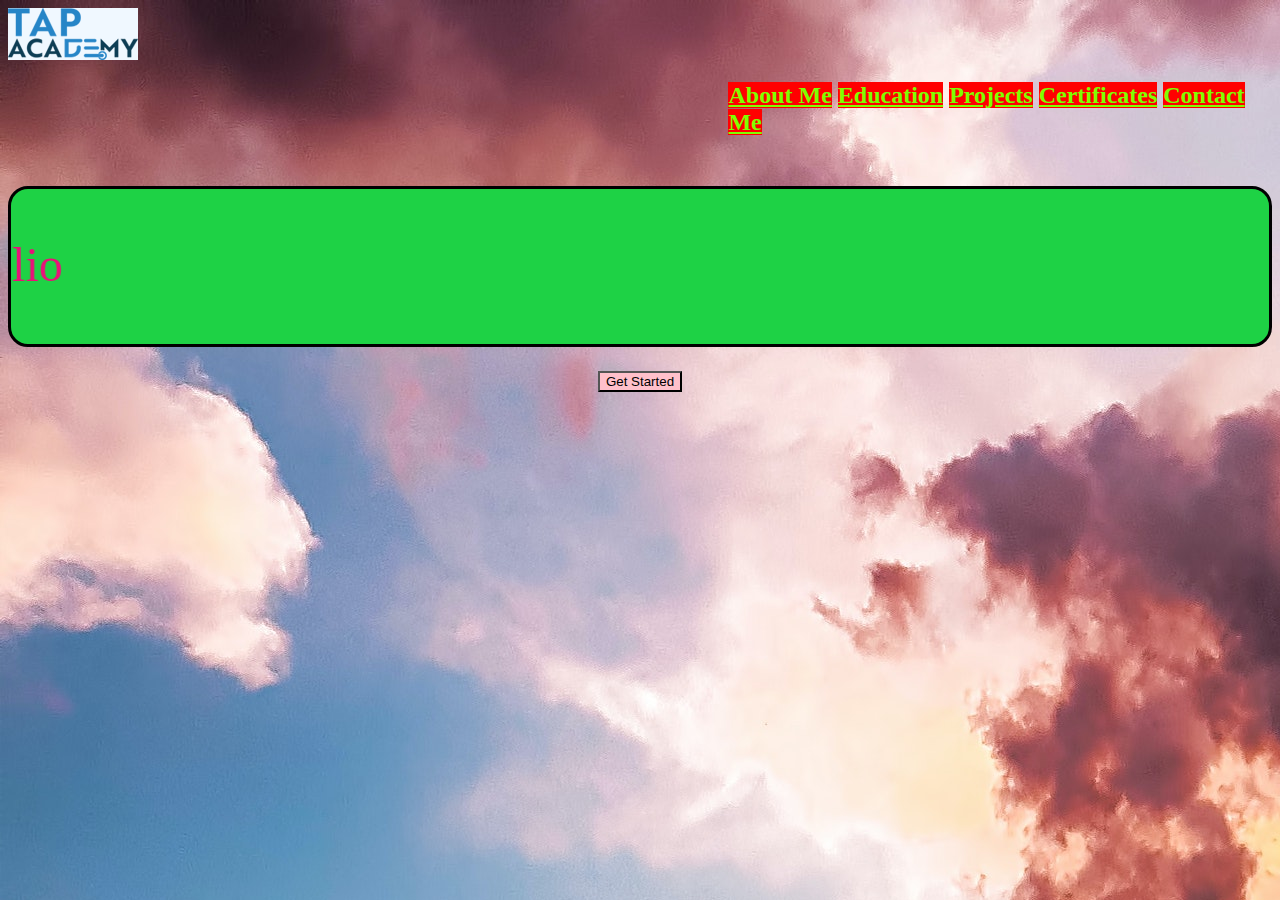
<file: Bandi Anusha/index.html>
<!DOCTYPE html>
<html lang="en">
<head>
    <title>Portfolio</title>
    <link rel="icon" href="footer-taplogo.png">
    <link rel="stylesheet" href="style1.css">
</head>
<body background="pexels-eberhard-grossgasteiger-844297.jpg">
    <img src="footer-taplogo.png" alt="" id="p6"> <br><br>
    <header><font size="5"><b><span ><a id="p" href="About me.html"> About Me</a></span>
    <span><a id="p1" href="Education.html">Education</a></span>
    <span><a id="p2" href="Projects.html">Projects</a></span>
    <span><a id="p3" href="Certificates.html">Certificates</a></span>
    <span><a id="p4" href="Contact Me.html">Contact Me</a></span></b></font>
    </header>
    <div id="p5"><marquee behavior="" direction="right"><font size="8" color="#EA1179"><p>Welcome To My Portfolio</p></font></marquee></div><br>
    <font size="5" color="#E57C23"><center>
        <form action="About me.html"><button style="background-color: pink;">Get Started</button></form>
    </center></font>
</body>
</html>
</file>
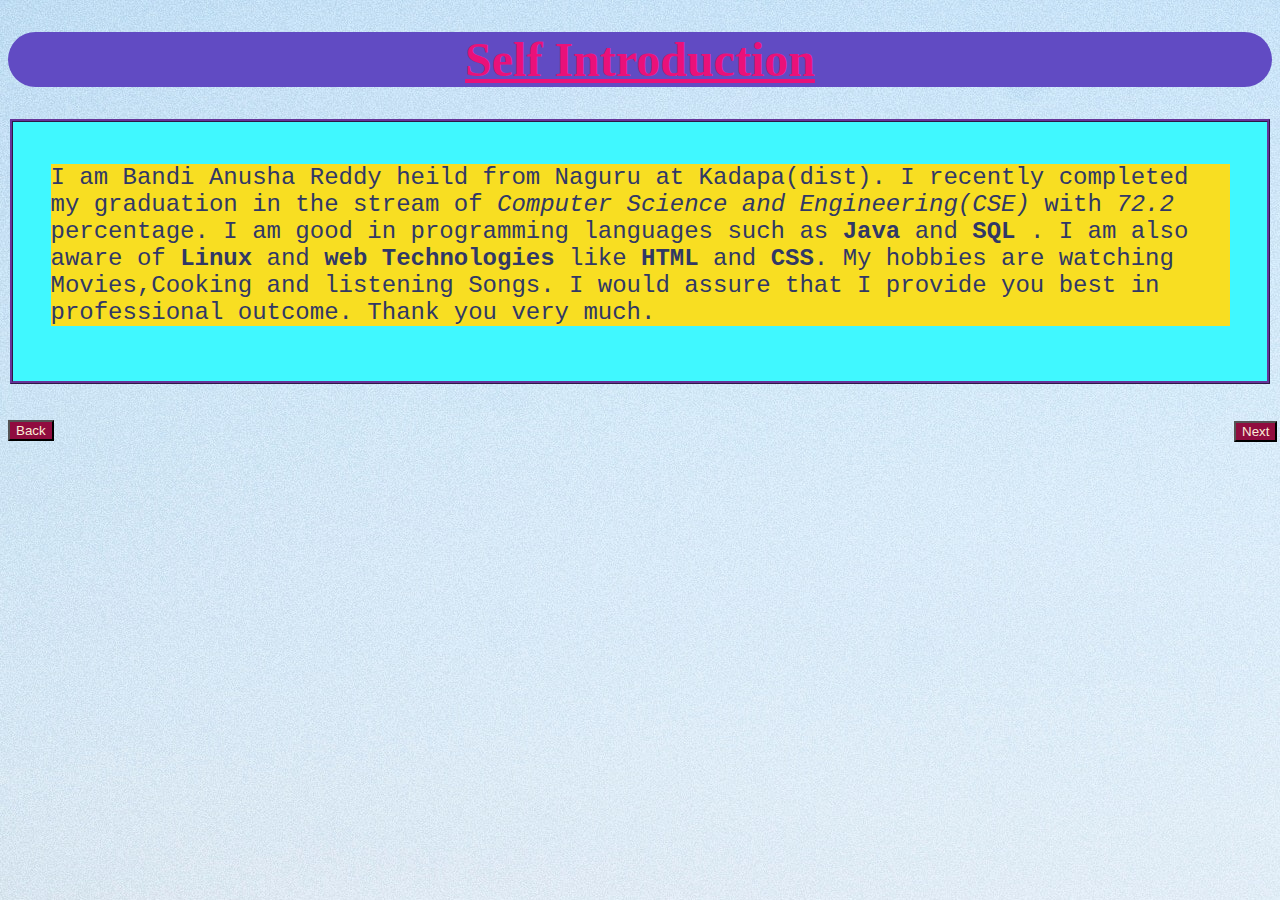
<file: Bandi Anusha/About me.html>
<!DOCTYPE html>
<html lang="en">
<head>
    <title>About me</title>
    <link rel="icon" href="footer-taplogo.png">
    <style>
        h1
        {
            text-align: center;
            border-radius: 50px;
            background-color: #614BC3;
            
        }
        #f1
        {
            background-color: #40F8FF;
            font-size: 50px;
            font-family:'Courier New', Courier, monospace;
            color:#313866; 
            border: ridge rebeccapurple; 
        }
        #p1
        {
            background-color: #F8DE22;
        }
    
        #next
        {
            margin-left: 97%;
            margin-top: -20px;
        }


    </style>
</head>
<body background="pexels-krivec-ales-547114.jpg" >
    <div>
    <font size="5" color="#EA1179"><h1><u>Self Introduction</u></h1></font>
    </div>
    <div>
    <fieldset id="f1">
        <font size="5" bgcolor="#8062D6">
        <p id="p1">I am Bandi Anusha Reddy heild from Naguru at Kadapa(dist).
            I recently completed my  graduation in the stream of <i>Computer Science and Engineering(CSE)</i> with <i>72.2</i> percentage.
            I am good in programming languages such as <b>Java</b> and <b>SQL</b> . I am also aware of <b>Linux</b> and <b>web Technologies</b> like <b>HTML</b> and <b>CSS</b>. 
            My hobbies are watching Movies,Cooking and listening Songs.
            I would assure that I provide you best in professional outcome. Thank you very much. </p>
            </font>
    </fieldset><br><br>
    </div>
    <form action="index.html">
        <button style="background-color: #900C3F; color: antiquewhite;">Back</button>
     </form>
    <form action="Education.html">
        <div id="next">
        <button style="background-color: #900C3F; color:antiquewhite;">Next</button>
        </div>
    </form>
    
    

</body>
</html>
</file>
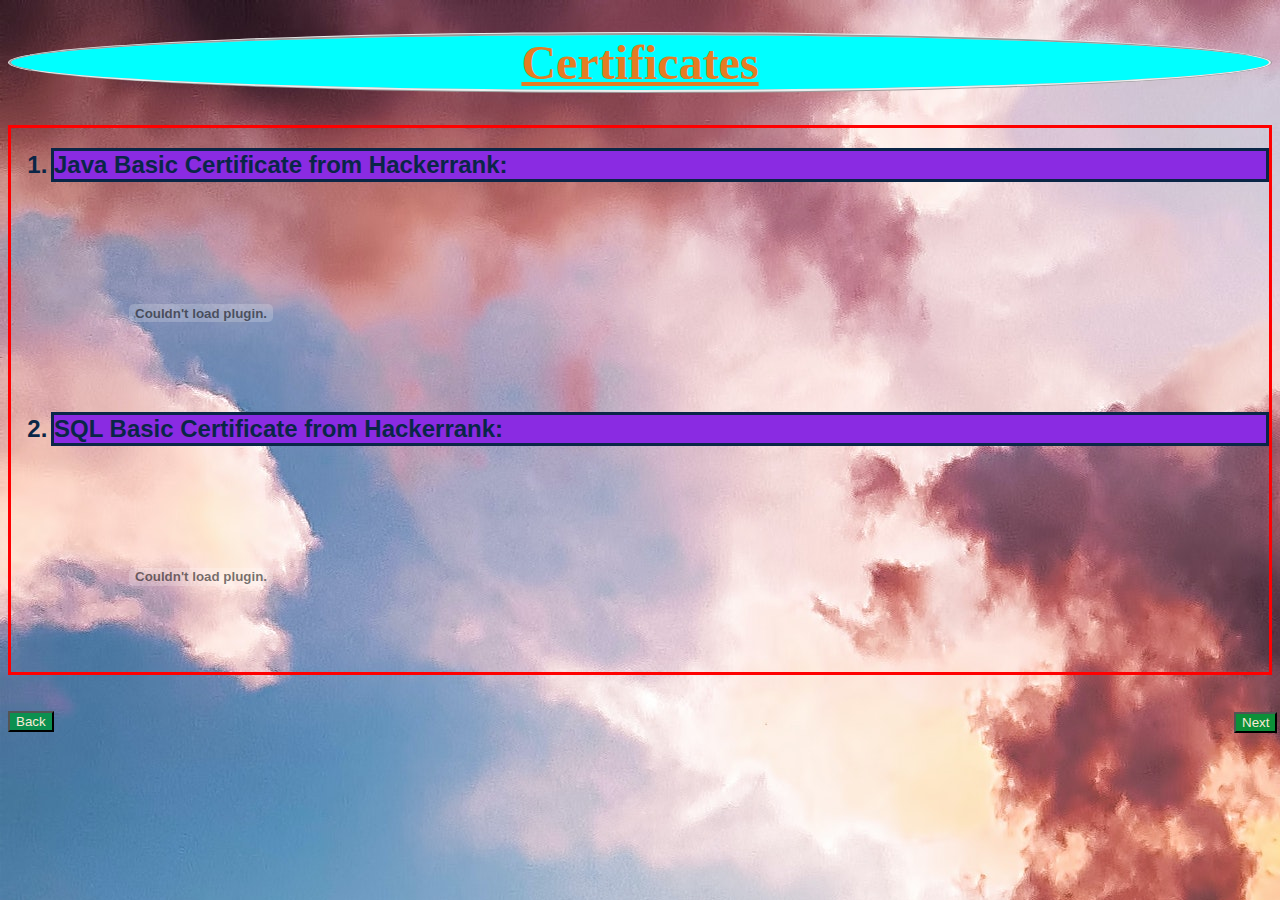
<file: Bandi Anusha/Certificates.html>
<!DOCTYPE html>
<html lang="en">
<head>
    <title>Certificates</title>
    <link rel="icon" href="footer-taplogo.png">
    <style>
        h1{
            background-color: cyan;
            text-align: center;
            border: ridge;
            border-radius: 50%;    
        }
        h2{
            border: solid;
            background-color: blueviolet;
            font-family: 'Gill Sans', 'Gill Sans MT', Calibri, 'Trebuchet MS', sans-serif;
            color: #0A2647;
        }
        #p1{
            border:solid red;
        }
        #next{
            margin-left: 97%;
            margin-top: -20px;
        }
        
    </style>
</head>
<body background="pexels-eberhard-grossgasteiger-844297.jpg">
    
    <div><font size="5" color="#E57C23"><h1><u>Certificates</u></h1></font></div>
    <div id="p1">
        <ol>
        <h2><li>Java Basic Certificate from Hackerrank:</li></h2><br><br>
        <object  data="java_basic certificate.pdf" type="application/pdf"></object>   
        <h2><li>SQL Basic Certificate from Hackerrank:</li></h2><br><br>
        <object data="sql_basic certificate.pdf" type="application/pdf"></object>
        </ol>
    </div><br><br>
    <form action="Projects.html">
        <button style="background-color: #0c9050; color: antiquewhite;">Back</button>
    </form>
    <form action="Contact Me.html">
        <div id="next">
        <button style="background-color: #0c9038; color: antiquewhite;">Next</button>
        </div>
    </form>

</body>
</html>
</file>
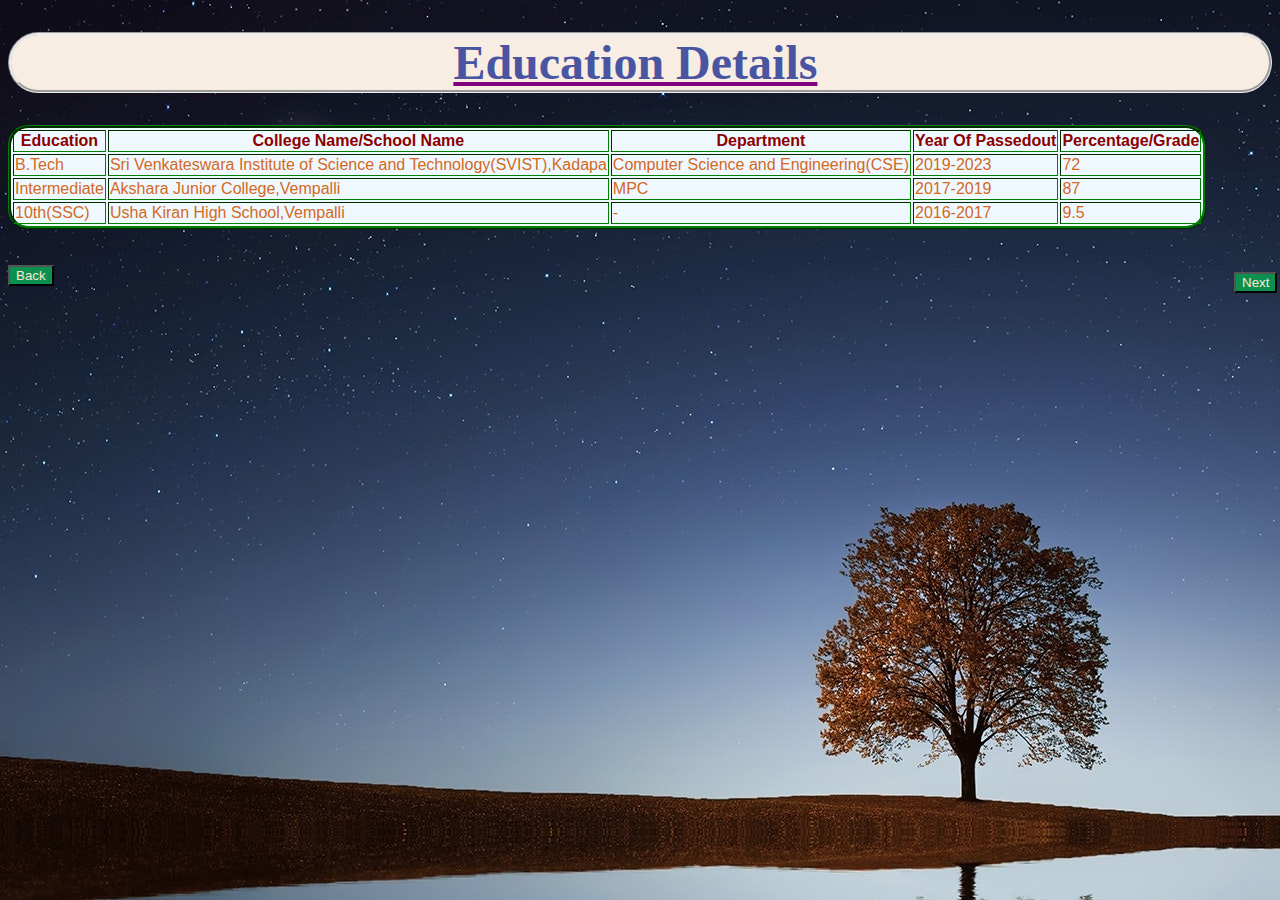
<file: Bandi Anusha/Education.html>
<!DOCTYPE html>
<html lang="en">
<head>
    <title>Education Details</title>
    <link rel="icon" href="footer-taplogo.png">
    <style>
        h1{
            padding-left: 35%;
            border-radius: 50px;
            border-style: groove;
            background-color: #F8EDE3;
            text-decoration: underline purple;
        }
        table{
            background-color: aliceblue;
            font-family: Verdana, Geneva, Tahoma, sans-serif;
            color: chocolate;
            border-radius: 20px;
            border: ridge green;
        }
        #p{
            padding-left: 97%;
            margin-top: -50px;
        }
    
        
    </style>
</head>
<body background="pexels-pixabay-268533.jpg">
    <div><font size="5" color="#4A55A2"><h1>Education Details</h1></font></div>
    <div>
    <table border="5" class="table">
        <tr style="color: darkred;">
            <th>Education</th>
            <th>College Name/School Name</th>
            <th>Department</th>
            <th>Year Of Passedout</th>
            <th>Percentage/Grade</th>
        </tr>

        <tr>
            <td>B.Tech</td>
            <td>Sri Venkateswara Institute of Science and Technology(SVIST),Kadapa</td>
            <td>Computer Science and Engineering(CSE)</td>
            <td>2019-2023</td>
            <td>72</td>
        </tr>
        <tr>
            <td>Intermediate</td>
            <td>Akshara Junior College,Vempalli</td>
            <td>MPC</td>
            <td>2017-2019</td>
            <td>87</td>
        </tr>
        <tr>
            <td>10th(SSC)</td>
            <td>Usha Kiran High School,Vempalli</td>
            <td>-</td>
            <td>2016-2017</td>
            <td>9.5</td>
        </tr>   
    </table>
    </div><br><br>
    <form action="About me.html">
        <button style="background-color: #0c9050; color: antiquewhite;">Back</button>
    </form> <br><br>
    <form action="Projects.html">
        <div id="p">
        <button style="background-color: #0c9050; color: antiquewhite;">Next</button>
        </div>
    </form>
</body>
</html>
</file>
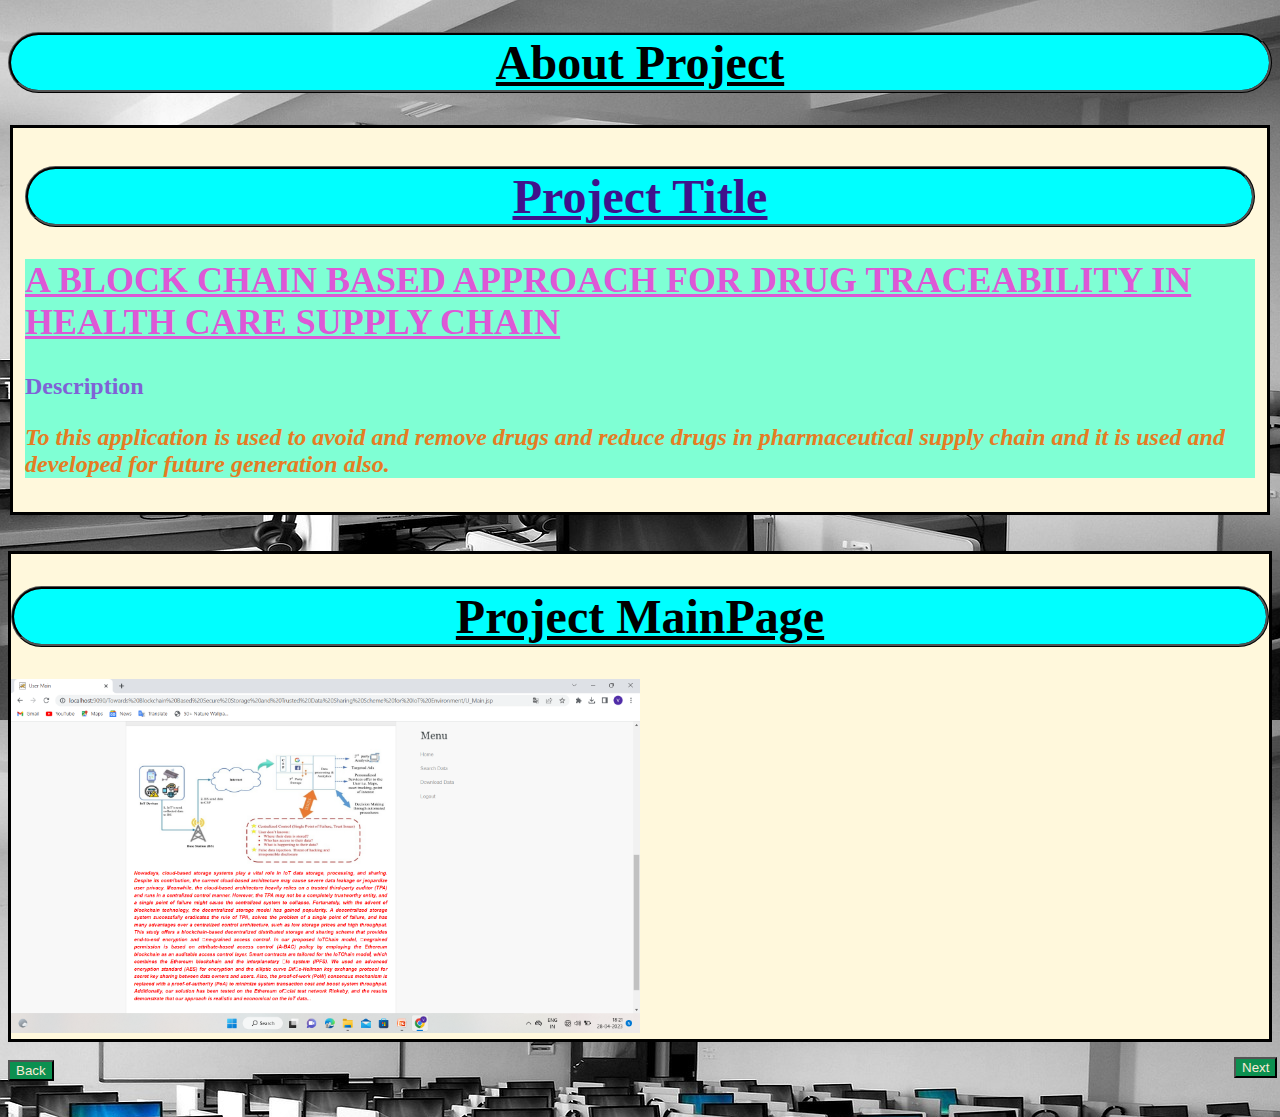
<file: Bandi Anusha/Projects.html>
<!DOCTYPE html>
<html lang="en">
<head>
    <title>Projects</title>
    <link rel="icon" href="footer-taplogo.png">
    <link rel="stylesheet" href="style.css">
</head>
<body background="offices-gfa2800d33_1280.jpg" bgcolor="#99DBF5">
    <font size="5"><h1>About Project</h1></font>
    <fieldset id="p1">
    <font size="5" color="#40128B"><h1 id="h1"><u>Project Title</u></h1></font>
    <div class="p">
    <font size="5" color="#DD58D6"><h2 id="h2"><b><u>A BLOCK CHAIN BASED APPROACH FOR DRUG TRACEABILITY IN HEALTH CARE SUPPLY CHAIN</u></b></h2></font>
    <font color="#8062D6"><h2><b>Description</b></h2></font>
    <div id="h3">
    <b><font size="5" color="#E57C23"><p><i>To this application is used to avoid and remove drugs and reduce drugs in pharmaceutical supply chain and it is used and developed for future generation also.</i></p></font></b></div>
    </div>
    </fieldset><br><br>
    <div id="p2">
    <font size="5"><h1>Project MainPage</h1></font>
    <img src="Screenshot (154).png" alt="" width="50%">
    </div><br>
    <form action="Education.html">
        <button style="background-color: #0c9050; color: antiquewhite;">Back</button>
    </form> <br><br>
    <form action="Certificates.html">
        <div id="p3">
        <button style="background-color: #0c9050; color: antiquewhite;">Next</button>
        </div>
    </form>
    

</body>
</html>
</file>
<file: Bandi Anusha/style1.css>
a:hover{
    color: aqua;
}
a:link{
    color: chartreuse;
}
a:active{
    color: deeppink;
}
a:visited{
    color: gold;
}
#p5{
    background-color: rgb(30, 210, 69) ;
    border: solid;
    margin-top: 50px;
    border-radius: 20px;
}
a{
    font-family:cursive;
    background-color: red;
}
#p6{
    background-color: aliceblue;
    border: 20%;
}
header{
    margin-left: 57%;
}
</file>
<file: Bandi Anusha/style.css>
h1{
    background-color: aqua;
    border: ridge black;
    text-align: center;
    border-radius: 50px;
    text-decoration: underline;
}
.p{
    background-color: aquamarine;
}
#p1,#p2{
    background-color: cornsilk;
    border: solid black;
}
#h3::first-letter{
    font-size: 50px;
}
#p3{
    padding-left: 97%;
    margin-top: -60px;
}
</file>
